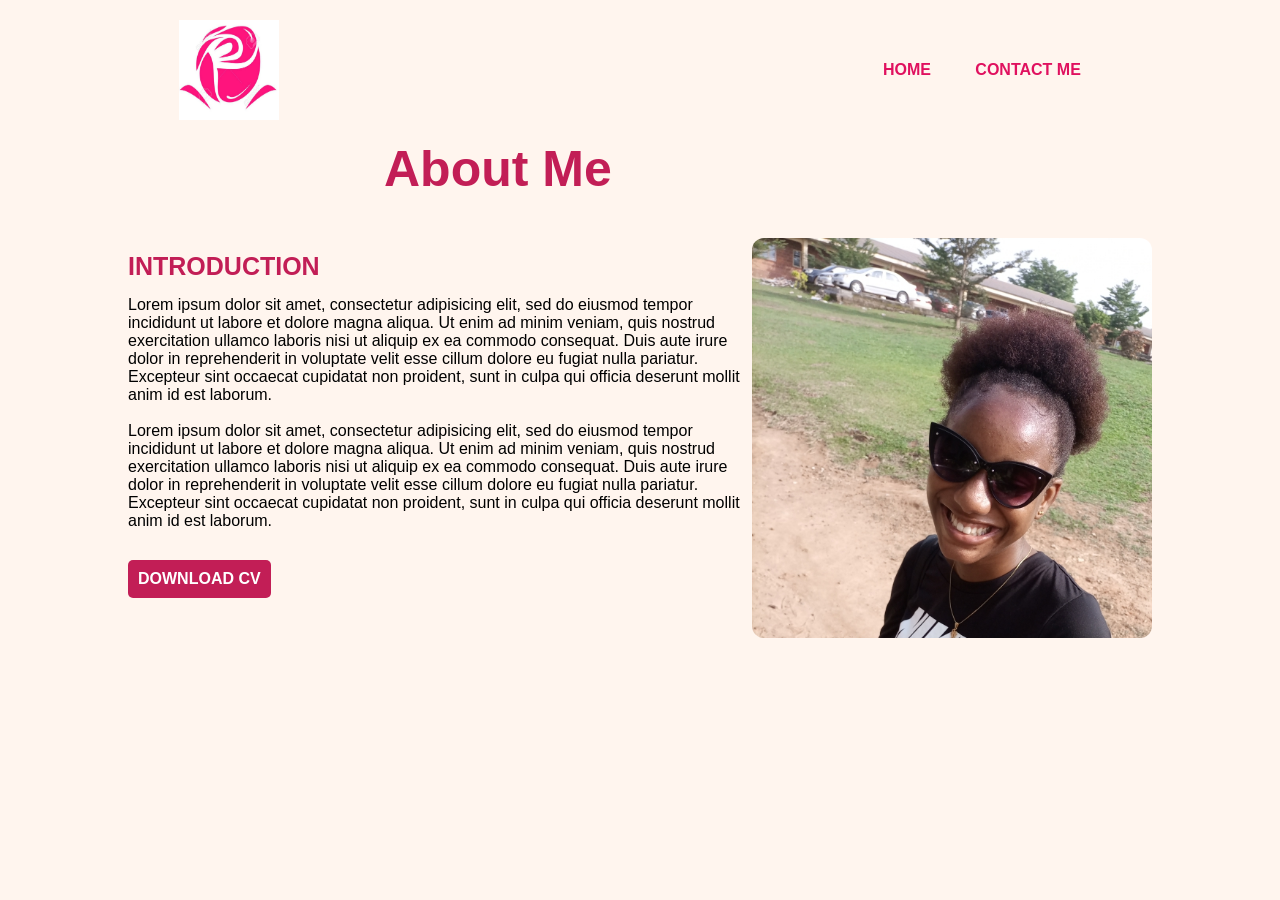
<file: about.html>
<!DOCTYPE html>
<html lang="en">
<head>
	<meta charset="utf-8">
	<meta name="viewport" content="width=device-width, initial-scale=1.0">
	<title>portfolio aboutpage</title>
	<link rel="stylesheet" type="text/css" href="styles3.css">
</head>
<body>
	<div class="background">
		<div>
		<nav>
			<img src="83167070-stylish-pink-rose-logo-design-isolated-on-white-background-_1.jpg" style="width: 100px;height: 100px" class="logo">
			<ul>
      	    	<li><a href="index.html">HOME</a></li>
      	    	<li><a href="contactme.html">CONTACT ME</a></li>
      	    </ul>
		</nav>
	</div> 
	   <div class="title"><span>About Me</span></div>
	   <div class="about-details">
	   	<div class="about-content">
	   	<div class="about-text">
	   		<div class="heading"> INTRODUCTION</div>
	   	Lorem ipsum dolor sit amet, consectetur adipisicing elit, sed do eiusmod
	   	tempor incididunt ut labore et dolore magna aliqua. Ut enim ad minim veniam,
	   	quis nostrud exercitation ullamco laboris nisi ut aliquip ex ea commodo
	   	consequat. Duis aute irure dolor in reprehenderit in voluptate velit esse
	   	cillum dolore eu fugiat nulla pariatur. Excepteur sint occaecat cupidatat non
	   	proident, sunt in culpa qui officia deserunt mollit anim id est laborum.
	   	<p><br>Lorem ipsum dolor sit amet, consectetur adipisicing elit, sed do eiusmod
	   	tempor incididunt ut labore et dolore magna aliqua. Ut enim ad minim veniam,
	   	quis nostrud exercitation ullamco laboris nisi ut aliquip ex ea commodo
	   	consequat. Duis aute irure dolor in reprehenderit in voluptate velit esse
	   	cillum dolore eu fugiat nulla pariatur. Excepteur sint occaecat cupidatat non
	   	proident, sunt in culpa qui officia deserunt mollit anim id est laborum.</p>
	   	<a href="#">DOWNLOAD CV</a>
	   </div>
	   <div class="about-picture">
	   	<img src="IMG_20210408_164104_635.jpg">
	   </div>
	</div>
	   	</div>
	   </div>

</body>
</html>
</file>
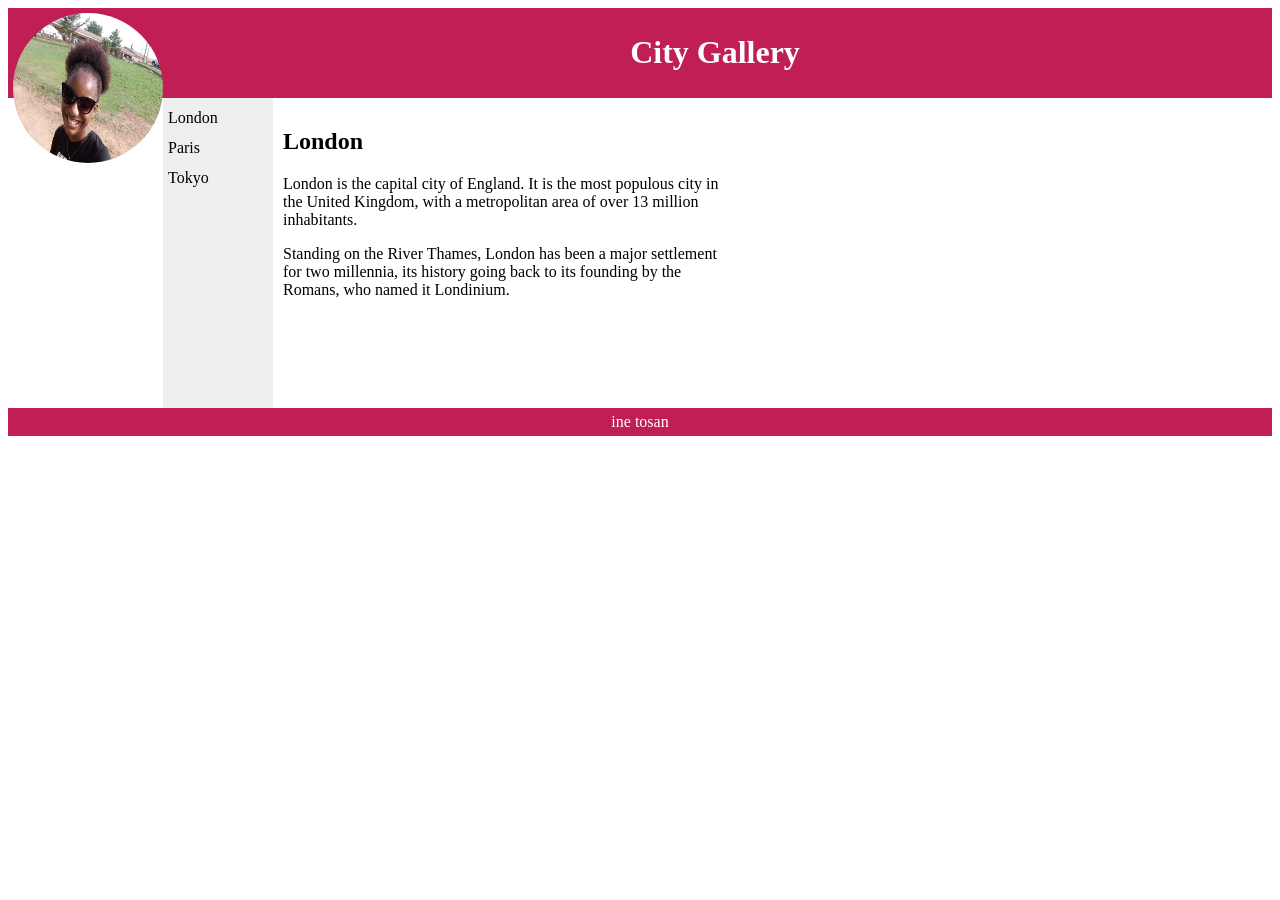
<file: portfo.html>
<!DOCTYPE html>
<html lang="en">
<head>
	<meta charset="utf-8">
	<meta name="viewport" content="width=device-width, initial-scale=1.0">
	<title>portfolio portfopage</title>
	<link rel="stylesheet" type="text/css" href="styles4.css">
</head>
<body>

<div>
	<header>
		<img src="IMG_20210408_164104_635.jpg">
<h1>City Gallery</h1>
</header>
</div>

<div>
	<nav>
London<br>
Paris<br>
Tokyo
</nav>
</div>

<div class="details">
<h2>London</h2>
<p>London is the capital city of England. It is the most populous city in the United Kingdom,
with a metropolitan area of over 13 million inhabitants.</p>
<p>Standing on the River Thames, London has been a major settlement for two millennia,
its history going back to its founding by the Romans, who named it Londinium.</p>
</div>

<div>
	<footer>
ine tosan
</footer>
</div>

</body>
</html>
</file>
<file: styles3.css>
*{
	margin: 0;
	padding: 0;
	font-family: sans-serif;
}
.background{
	position: relative;
	width: 100%;
	height: 100vh;
	background: #FFF5EE;
}
nav{
	display: flex;
	width: 72%;
	margin: auto;
	padding: 20px 0;
	align-items: center;
	justify-content: space-between;
}
nav ul li{
	display: inline-block;
	list-style: none;
	margin: 10px 20px;
}
nav ul li a{
    text-decoration: none;
    color: #E0115F;
    font-weight: bold; 
}
nav ul li a:hover{
	color: red;
}
.title span{
  color : #C21E56;
  font-size: 50px;
  font-weight: 600;
  position: center;
  padding-bottom:30%;
  padding-top: 60%;
  padding-left: 30%;
}
.about-details{
	width: 80%;
  margin: 40px auto;
  font-family: 'Poppins', sans-serif;
}
.about-content{
	display: flex;
  justify-content: space-between;
  align-items: center;
}
.heading{
	color :#C21E56;
  font-size: 25px;
  font-weight: 600;
  position: center;
  padding-bottom: 15px;
}
about-details: '';
  position: absolute;
  height: 3px;
  width: 100%;
  background: #C21E56;
  left: 0;
  bottom: 0;
.about-text{

	text-align: justify;
  color: #C21E56;
}
.about-picture{
	width: 45%;
}
.about-picture img{
	object-position: left;
	height: 400px;
  width: 400px;
  object-fit: cover;
  border-radius: 12px;
}
.about-text a{
	background:#C21E56;
	padding: 10px;
	text-decoration: none;
	font-weight: bold;
	color: white;
	display: inline-block;
	margin: 30px 0;
	border-radius: 5px;
}
.about-text a:hover{
	color: #C21E56;
	background-color: white;
}
</file>
<file: styles4.css>
header {
    background-color:#C21E56;
    color:white;
    text-align:center;
    padding:5px;
}
header img{
    width: 150px;
    height: 150px;
    border-radius: 50%;
    float: left;
}
nav {
    line-height:30px;
    background-color:#eeeeee;
    height:300px;
    width:100px;
    float: left;
    padding:5px;          
}
.details{
    width:450px;
    float:left;
    padding:10px;        
}
footer {
    background-color:#C21E56;
    color:white;
    clear:both;
    text-align:center;
   padding:5px;      
}
</file>
